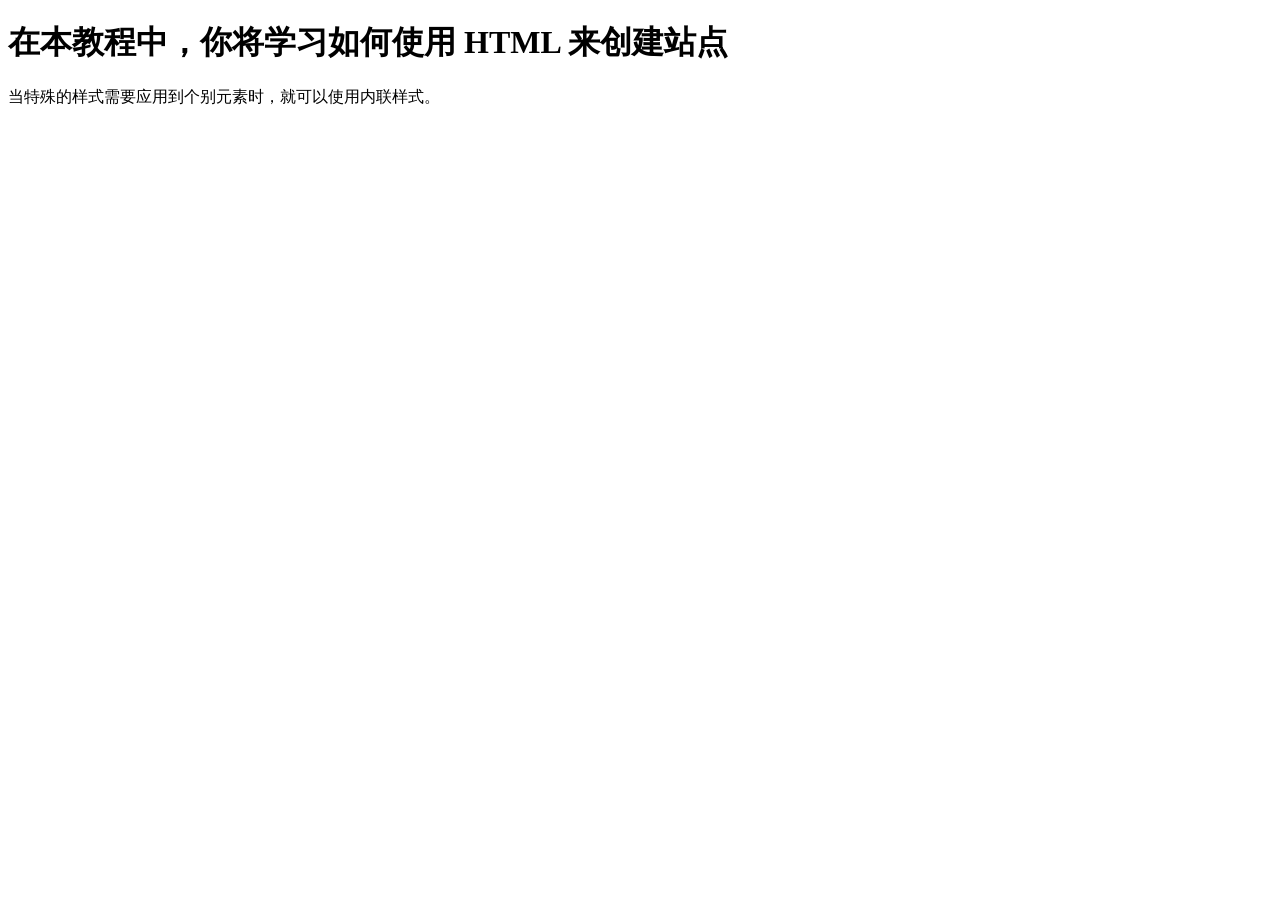
<file: 前端/HTML_CSS基础课程/index.html>
<!DOCTYPE HTML>
<html>
    <head>
        <meta http-equiv="Content-Type" content="text/html; charset=utf-8">
        <title>标签的语法</title>
    </head>
    <body>
        <h1>在本教程中，你将学习如何使用 HTML 来创建站点</h1>
        <p>当特殊的样式需要应用到个别元素时，就可以使用内联样式。 </p>
    </body>
</html>
</file>
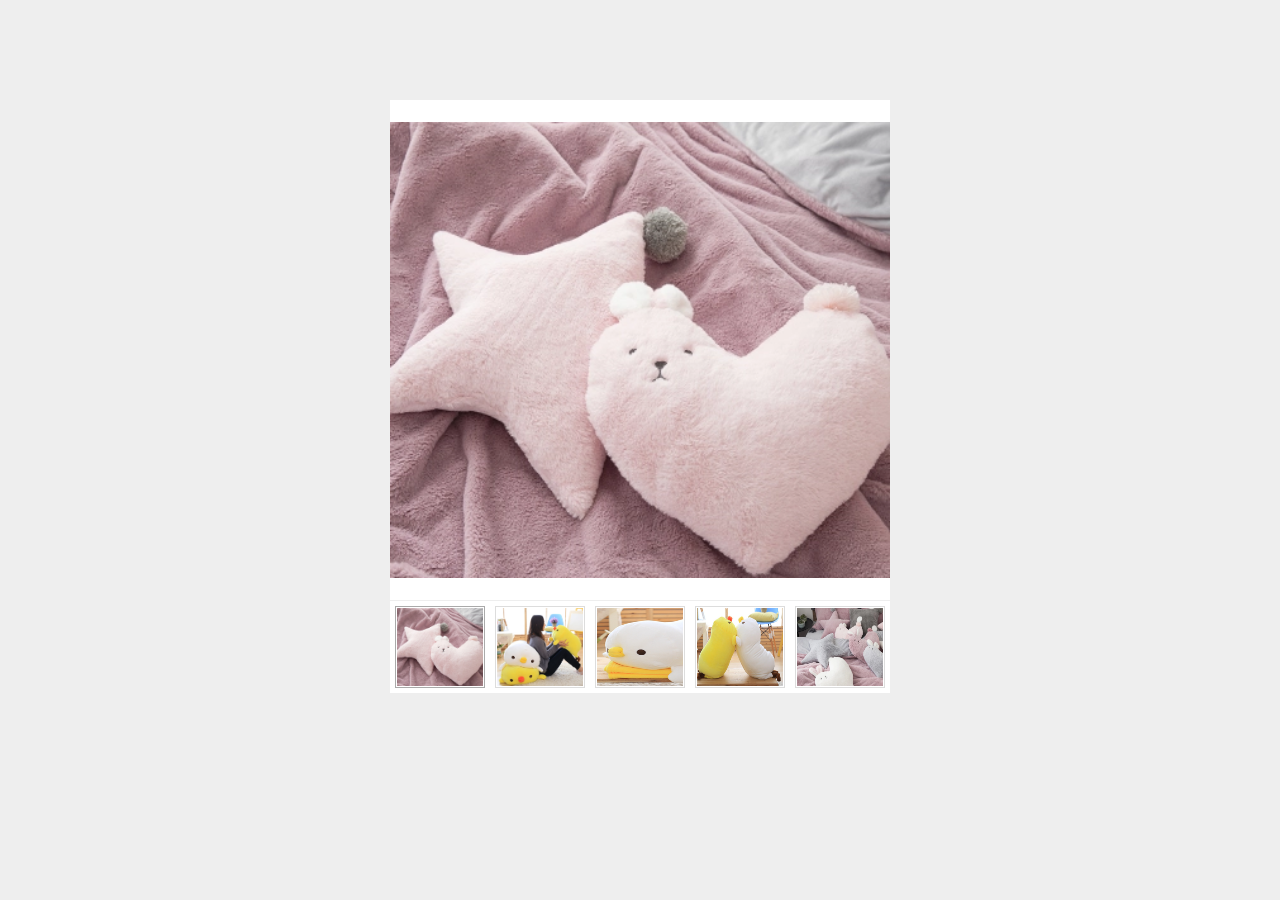
<file: 前端/淘宝放大镜/demo.html>
<!DOCTYPE html>
<html lang="en">
<head>
    <meta charset="UTF-8">
    <meta name="viewport" content="width=device-width, initial-scale=1.0">
    <meta http-equiv="X-UA-Compatible" content="ie=edge">
    <title>放大镜</title>
    <link rel="stylesheet" href="demo.css">
</head>
<body>
    <div class="wrapper">
        <div class="content">
            <div class="imgCover"></div>
            <div class="moveView"></div>
        </div>
        <div class="bottomBox">
                <ul>
                    <li>
                        <div>
                            <img src="img/1.png" alt="">
                        </div>
                    </li>
                    <li>
                        <div>
                            <img src="img/2.png" alt="">
                        </div>
                    </li>
                    <li>
                        <div>
                            <img src="img/3.png" alt="">
                        </div>
                    </li>
                    <li>
                        <div>
                            <img src="img/4.png" alt="">
                        </div>
                    </li>
                    <li>
                        <div>
                            <img src="img/5.png" alt="">
                        </div>
                    </li>
                </ul>
        </div>
        <div class="bigView"></div>
    </div>
    <script src="jquery.js"></script>
    <script src="demo.js"></script>
    
</body>
</html>
</file>
<file: 前端/淘宝放大镜/demo.css>
*{
    margin:0;
    padding:0;
    list-style:none;
}
body{
    background-color:#eee;
}
.wrapper{
    width:500px;
    position:relative;
    margin:100px auto;
    background-color:#fff;
}
.content{
    width:500px;
    height:500px;
    overflow: hidden;
    position:relative;
    cursor:move;
}
.imgCover{
    height:100%;
    width:100%;
    position:relative;
}
.imgCover img{
    position: absolute;
}
.moveView{
    position: absolute;
    background:url('./img/move-box.png');
}
.bottomBox{
    height:92px;
    overflow: hidden;
    min-width:500px;
    border-top:1px solid #eee;
}
.bottomBox ul{
    height:100px;
    position:relative;
    left:0;
}
.bottomBox ul li {
    float: left;
    width:100px;
    cursor:pointer;
}
.bottomBox ul li div{
    padding:1px;
    height:78px;
    margin:5px;
    border:1px solid #ddd;
    text-align:center;
    display:flex;
    align-items: center;
    justify-content: center;
}
.bottomBox ul li div img{
    min-width:100%;
    height:100%;
}
.bottomBox ul .active div{
    border:1px solid #aaa;
}
.bigView{
    height:500px;
    width:500px;
    position:absolute;
    left: 105%;
    top:0;
    z-index:999;
    background-color:#fff;
    display:none;
    overflow: hidden;
}
.bigView img{
    display:block;
}
</file>
